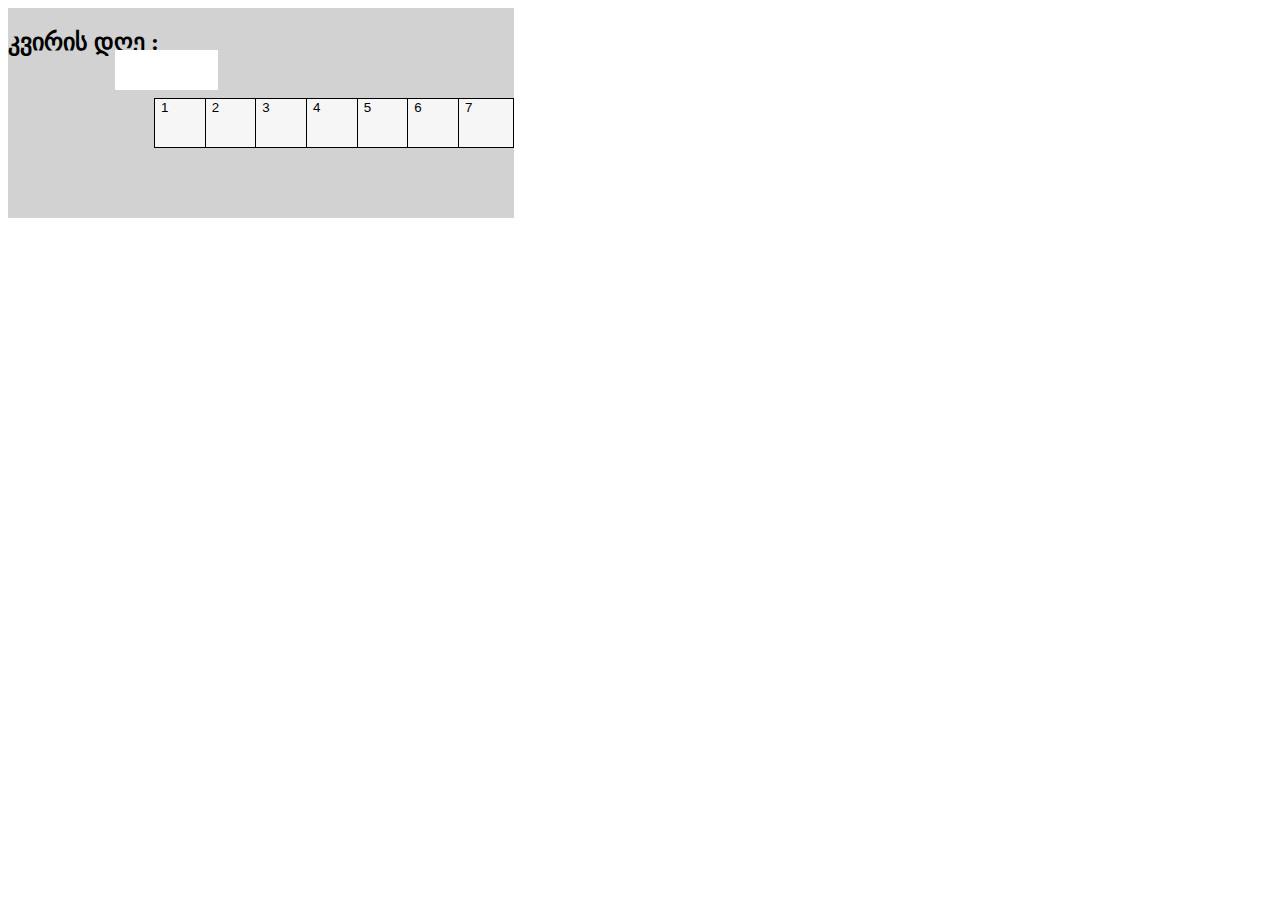
<file: index.html>
<!DOCTYPE html>
<html>
<body>
<link rel="stylesheet" href="style.css">
<body>
<div class="flex-container">
    <h2 font-size> კვირის დღე : <div class="div1"><p id="new"></p></div></h2>
    <button id="bt1" type="button" class="button1" onclick='document.getElementById("new").innerHTML = "ორშაბათი"'> 1</button>
    <button id="bt2" type="button" class="button1" onclick='document.getElementById("new").innerHTML = "სამშაბათი"'> 2</button>
    <button id="bt3" type="button" class="button1" onclick='document.getElementById("new").innerHTML = "ოთხშაბათი"'> 3</button>
    <button id="bt4" type="button" class="button1" onclick='document.getElementById("new").innerHTML = "ხუთშაბათი"'> 4</button>
    <button id="bt5" type="button" class="button1" onclick='document.getElementById("new").innerHTML = "პარასკევი"'> 5</button>
    <button id="bt6" type="button" class="button1" onclick='document.getElementById("new").innerHTML = "შაბათი"'> 6</button>
    <button id="bt7" type="button" class="button1" onclick='document.getElementById("new").innerHTML = "კვირა"'> 7</button>


</div>

</body>
</html>
</file>
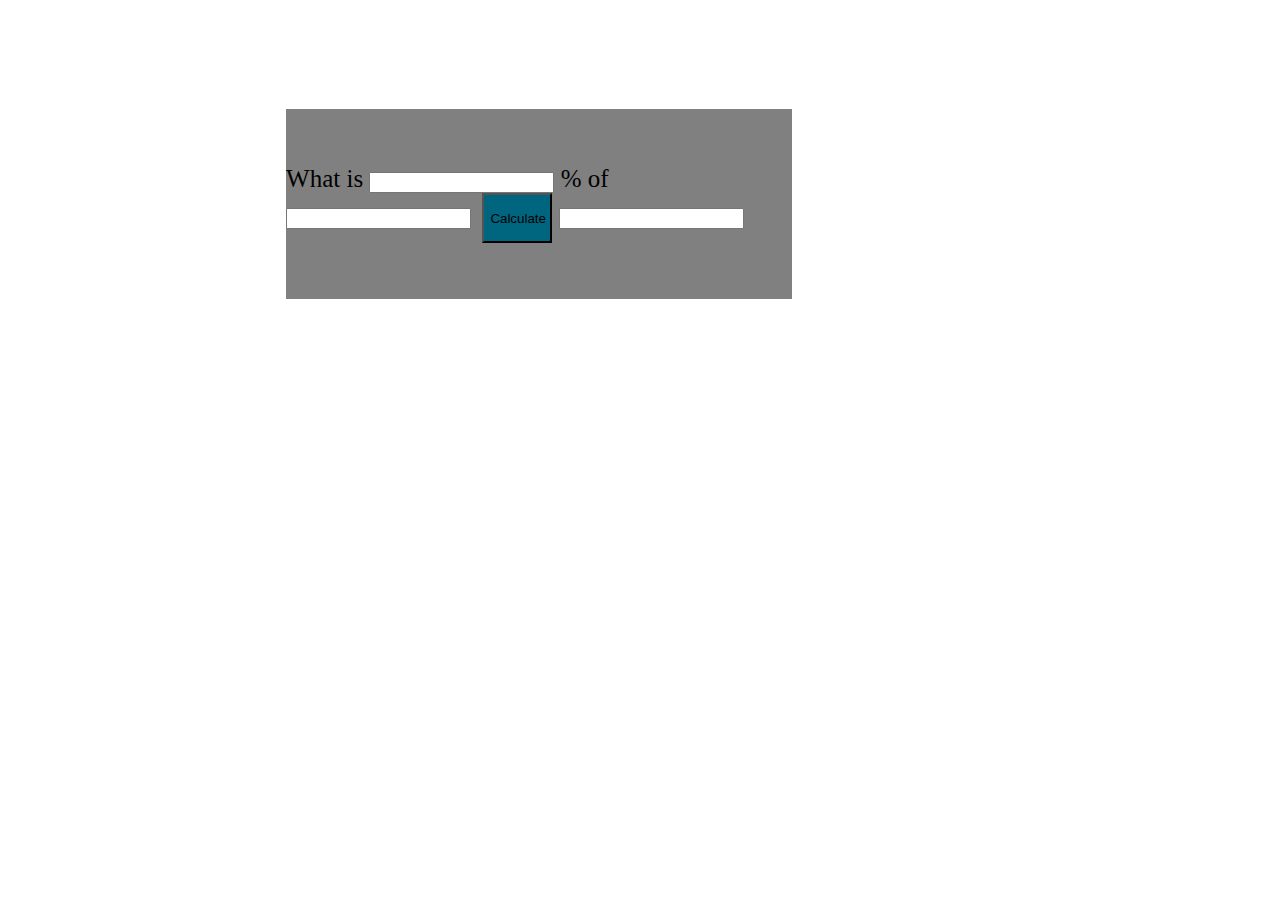
<file: index1.html>
<!DOCTYPE html>
<html>
<body>
<link rel="stylesheet" href="style1.css">
<body>
<div class="div1">
    <br>
    <br>
<script app1.js></script>
What is <input class="input1" id="first"> % 

of <input class="input2" id="second">

<button class="button1"> Calculate </button>
<input class="input3" id="final">

</div>

</body>
</html>
</file>
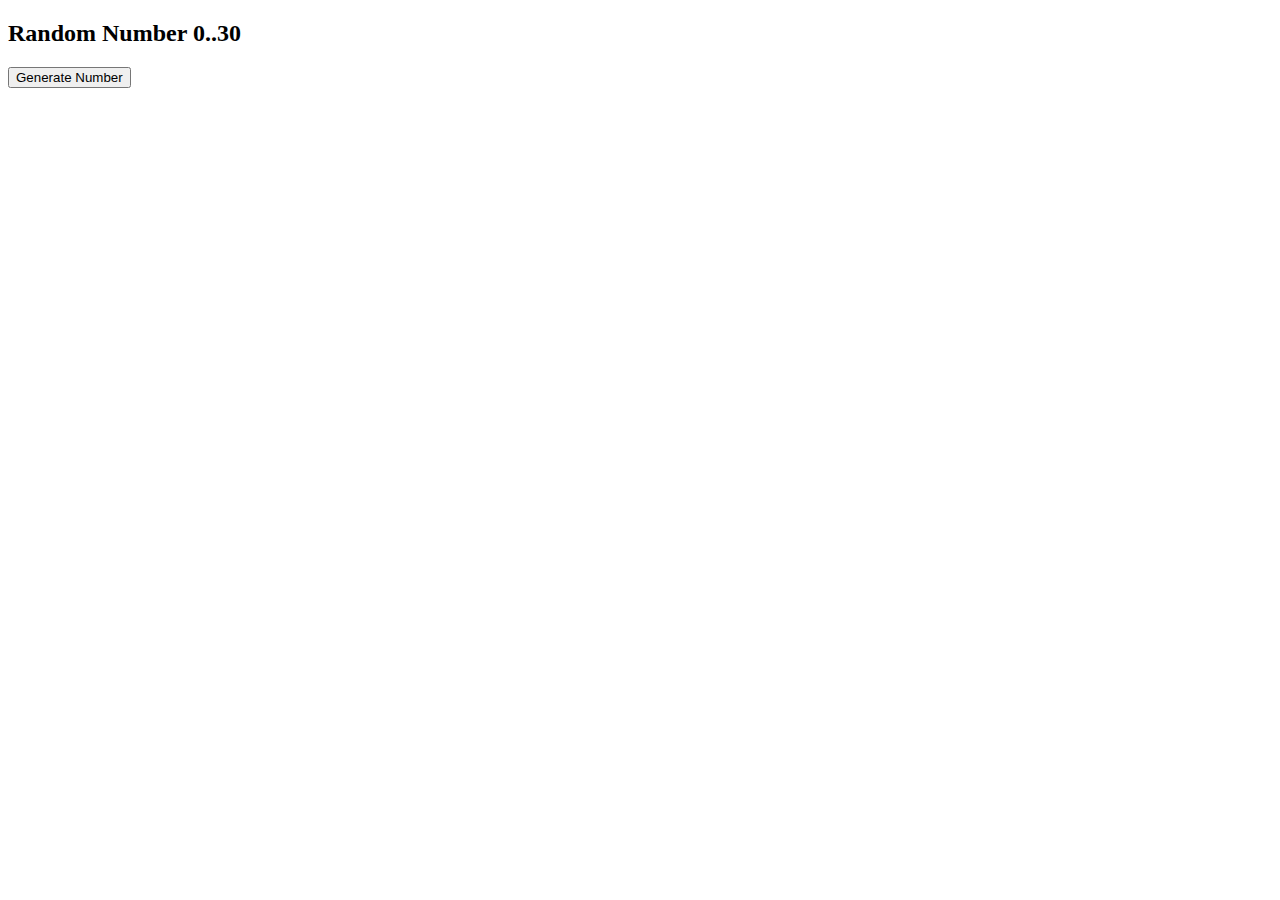
<file: index2.html>
<!DOCTYPE html>
<html>
<body>

<h2>Random Number 0..30</h2>


<button onclick="document.getElementById('demo').innerHTML = getRndInteger(0,30)">Generate Number</button>


<p id="demo"></p>

<script>
function getRndInteger(min, max) {
  return Math.floor(Math.random() * (max - min)) + min;
}
</script>

</body>
</html>
</file>
<file: style.css>
.flex-container{
    width: 40%;
    height: 210px;
    display:flex;
    flex-wrap:wrap;
    justify-content:space-between;
    flex-direction: row;
    background-color: #d2d2d2;
    border: solid hidden hidden hidden rgb(179, 20, 20);
}

.flex-container > .button1{
    width: 11%;
    height: 50px;
    display: flex;
    background-color: #f6f6f6;
    border: black solid 1px;
    margin-top: 90px;
    margin-left: -23%;
    
}
.button1:hover {
    box-shadow: inset 0 0 100px 100px rgba(0, 0, 0, 0.445);
}

.div1{
    margin-bottom: 32px;
    width: 8%;
    height: 40px;
    background-color: white;
    position: absolute;
    left: 9%;
    bottom: 86.5%;
    display:inline-block
}
</file>
<file: style1.css>
.div1{
    font-size: 25px;
    display: inline-block;
    width: 40%;
    height: 190px;
    flex-wrap: nowrap;
    margin-top: 8%;
    margin-left: 22%;
    background-color: grey;
}

.input1[type=text] {
    margin-top: 15px;
    width: 100%;
    padding: 12px 20px;
    margin: 8px 0;
    box-sizing: border-box;
    border: 1px solid #555;
    outline: none;
}

.input2[type=text] {
    margin-top: 15px;
    width: 100%;
    padding: 12px 20px;
    margin: 8px 0;
    box-sizing: border-box;
    border: 1px solid #555;
    outline: none;
}

.button1{
    width: 70px;
    height: 50px;
    background-color: rgb(0, 102, 128);
    margin-left: 1%;
}

.input3[type=text] {
    margin-top: 15px;
    max-width: 8%;
    padding: 12px 20px;
    margin: 8px 0;
    box-sizing: border-box;
    border: 1px solid #555;
    outline: none;
}
</file>
